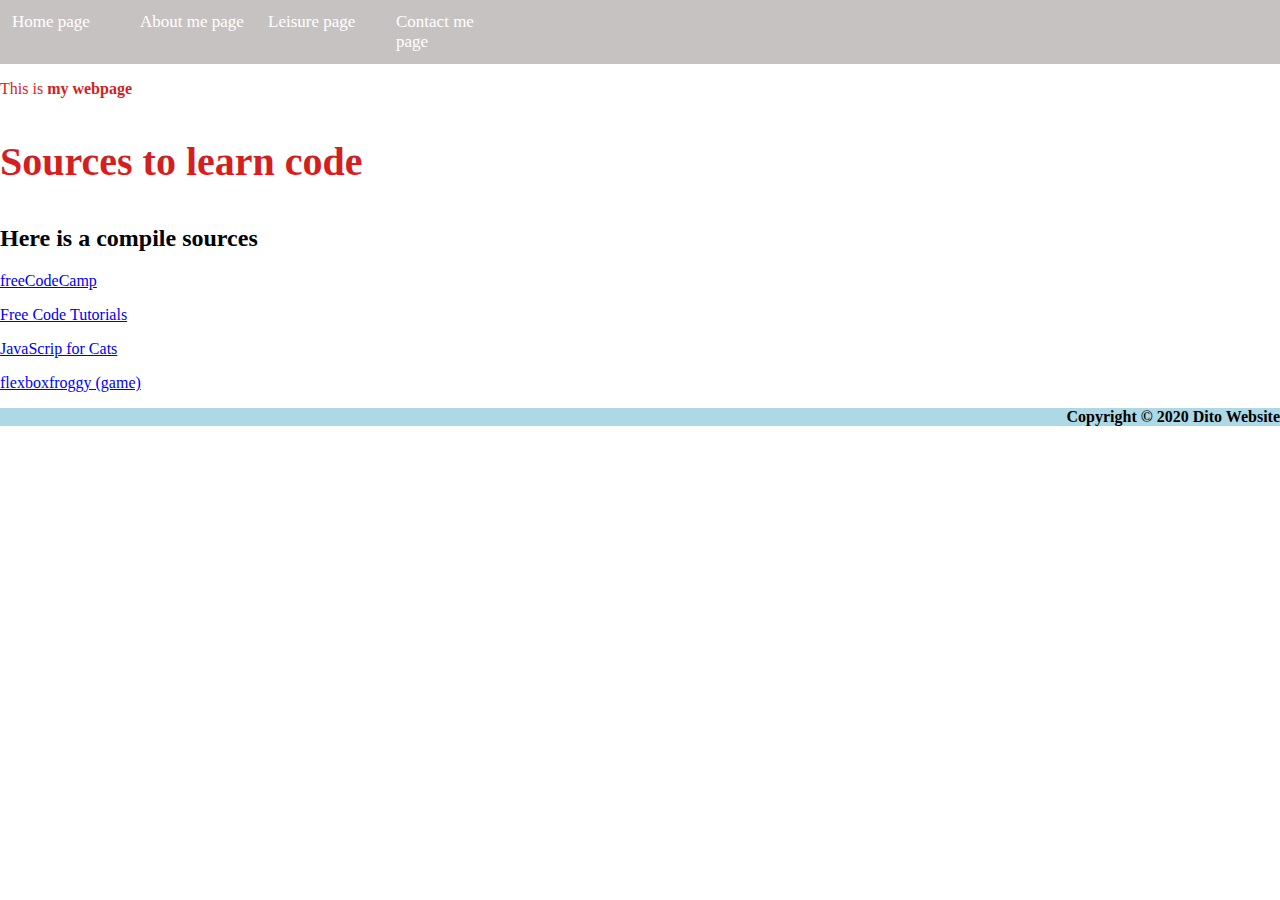
<file: index.html>
<!DOCTYPE html>
<html lang="en">
<head>
    <meta charset="UTF-8">
    <meta name="viewport" content="width=device-width, initial-scale=1.0">
    <link rel="stylesheet" type="text/css" href="main.css">
    
    <title>Dito web</title>
</head>
<body>
   <div class="navbar">
     <a href="index.html"> Home page</a>
     <a href="aboutme.html"> About me page</a>
     <a href="leisure.html">Leisure page</a>
     <a href="contactme.html">Contact me page</a>
   </div>
    <!--
   <div>
     <h1 id="mainHeader">Welcome to my website</h1> 
  </div>-->
  <p class="mainText"> This is <b> my webpage </b></p>
<h3 class="mainText largeText center">Sources to learn code</h3>
<h2>Here is a compile sources</h2>
<p> <a href="https://www.freecodecamp.org/" target="_blank" >freeCodeCamp</a> </p>
<p> <a href="https://www.codeconquest.com/tutorials/" target="_blank">Free Code Tutorials</a></p>
<p> <a href="http://jsforcats.com/"target="_blank">JavaScrip for Cats</a> </p>
<p> <a href="https://flexboxfroggy.com/" target="_blank">flexboxfroggy (game)</a></p>



<div id="footer">
        <p> <b> Copyright © 2020 Dito Website</p>
</div>
</body>
</html>
</file>
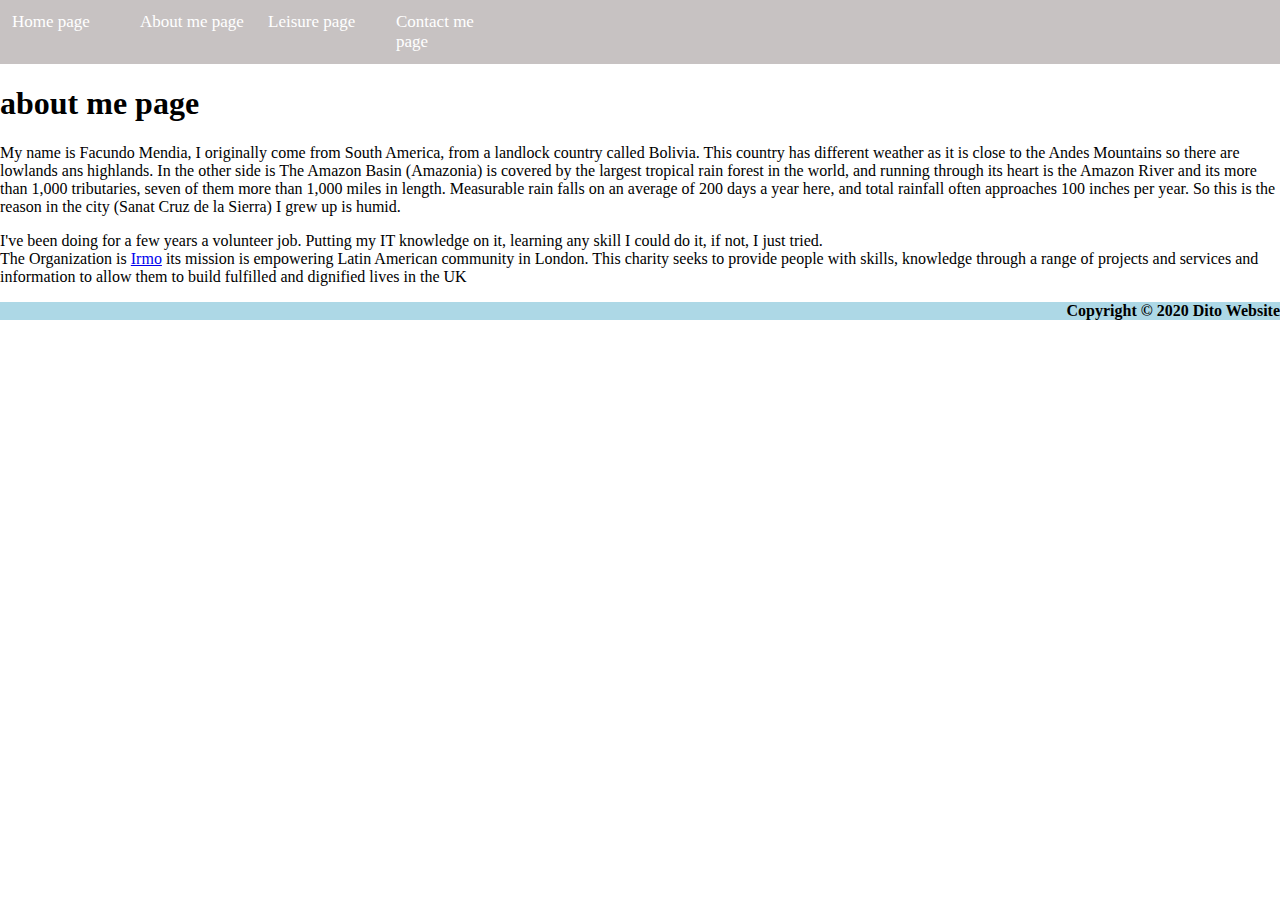
<file: aboutme.html>
<!DOCTYPE html>
<html lang="en">
<head>
    <meta charset="UTF-8">
    <meta name="viewport" content="width=device-width, initial-scale=1.0">
    <link rel="stylesheet" href="main.css">
    
    <title>Dito page</title>
</head>
<body>
    <div class="navbar">
            <a href="index.html"> Home page</a>
            <a href="aboutme.html"> About me page</a>
            <a href="leisure.html">Leisure page</a>
            <a href="contactme.html">Contact me page</a>
         </nav>
    </div>
    <h1>about me page</h1>
    <div>
        <p>My name is Facundo Mendia, I originally come from South America, from a landlock country called Bolivia. This country has different weather as it is close to the Andes Mountains so there are lowlands ans highlands. In the other side is The Amazon Basin (Amazonia) is covered by the largest tropical rain forest in the world, and running through its heart is the Amazon River and its more than 1,000 tributaries, seven of them more than 1,000 miles in length. Measurable rain falls on an average of 200 days a year here, and total rainfall often approaches 100 inches per year. So this is the reason in the city (Sanat Cruz de la Sierra) I grew up is humid. </p>                     
        <p>I've been doing for a few years a volunteer job. Putting my IT knowledge on it, learning any skill I could do it, if not, I just tried. <br> The Organization is <a href="http://irmo.org.uk/" target="_blank">Irmo</a> its mission is empowering Latin American community in London. This charity seeks to provide people with skills, knowledge through a range of projects and services and information to allow them to build fulfilled and dignified lives in the UK <br> </p>
        <div id="footer">
            <p> <b> Copyright © 2020 Dito Website</b> </p>
    </div> 

</body>
</html>
</file>
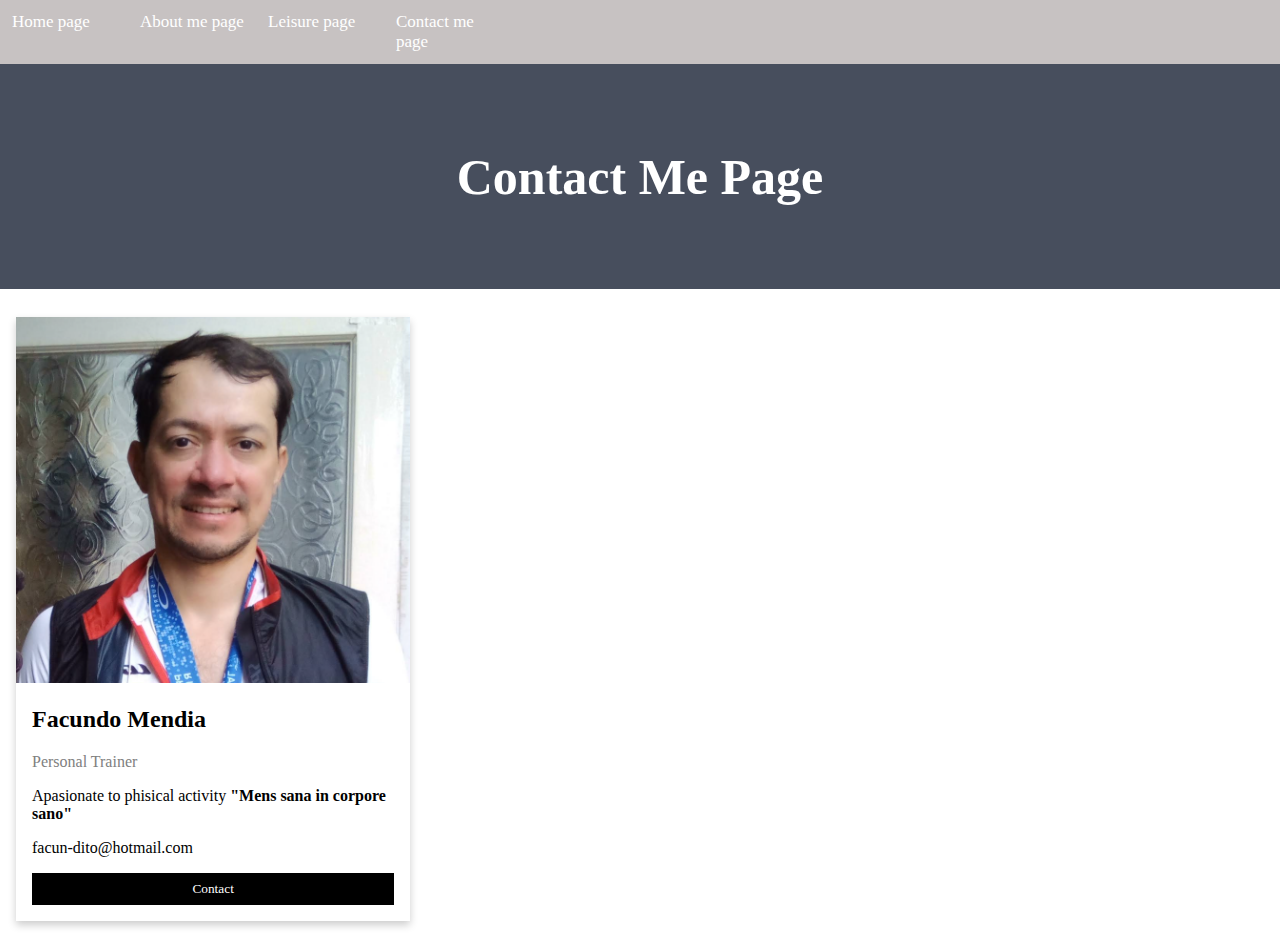
<file: contactme.html>
<!DOCTYPE html>
<html lang="en">
<head>
    <meta charset="UTF-8">
    <meta name="viewport" content="width=device-width, initial-scale=1.0">
    <link rel="stylesheet" href="main.css">
    <title>Dito Website</title>
</head>
<body>
    <div class="navbar">
        <a href="index.html"> Home page</a>
        <a href="aboutme.html"> About me page</a>
        <a href="leisure.html">Leisure page</a>
        <a href="contactme.html">Contact me page</a>
    </div>
    
    <div class="heading-section">
        <h1>Contact Me Page</h1>
      </div>
      
      <h2 style="text-align:center"></h2>
      <div class="row">
        <div class="column">
          <div class="card">
            <img src="images/Dito.png" alt="Dito" style="width:100%">
            <div class="container">
              <h2>Facundo Mendia</h2>
              <p class="title">Personal Trainer</p>
              <p>Apasionate to phisical activity <b> "Mens sana in corpore sano"</b></p>
              <p>facun-dito@hotmail.com</p>
              <p><button class="button">Contact</button>
            <a href="mailto:facun-dito@hotmail.com"></a>
            </p>
            </div>
          </div>
        </div>
    
    
    
    
    <!--- 
    
    
    
    <div>
        <h3>contact me page</h1>
        <address>
        <button type="button" >email me</button>
        </address>
    </div>
    
    
    <address>
        Email to <a href="mailto:facun-dito@hotmail.com"> Facundo M</a>
    
    
    
        <div id="footer">
            <p> <b> Copyright © 2020 Dito Website</p>
    </div>
-->





</body>
</html>
</file>
<file: main.css>
*{
    font-family: 'Lora', serif;
font-family: 'Rowdies', cursive;
}
/*
body {
    /*background-color: aqua;
    background-image: url("images/road\ bike.jpg");
} */
/* Style the navigation menu */
.navbar {
    width: 100%;
    background-color: rgb(199, 194, 194);
    overflow: auto;
  }
  /* Navigation links */
.navbar a {
    float: left;
    padding: 12px;
    color: white;
    text-decoration: none;
    font-size: 17px;
    width: 10%; 
    text-align: left;
}
/*h1 {
    color:red;
    font-size: 60px;
}*/
h3 {
    font-size: 40px;
    color: red;
}
.mainText{
    color: rgb(211, 31, 31);
    text-align: left;
}
.largeText {
    font-size: 40px;

}
#mainHeader{
    background-color:#474e5d;
    color: rgb(241, 207, 214);
    text-align: center;
    font-size: 60px;
}
img {
    width: 20%;
}

/* pictures borders */
#evanscyclesImg{
    border: red solid 3px;
    margin: 0px 50px 0px 50px;
    padding: 25px 20px 25px 20px;
}
#cyclesImg{
    border: red solid 3px;
    margin: 0px 50px 0px 50px;
    padding: 25px 20px 25px 20px;
}
#decaImg{
    border: red solid 3px;
    margin: 0px 50px 0px 50px;
    padding: 25px 20px 25px 20px;
}


#mainImages{
    border: red solid 10px;
    height: 150px;
    width: 100%;
}
#footer{
    background-color: lightblue;
    text-align: right;
}


.fix{
    height: 200px;
    display: block;
    margin-left: auto;
    margin-right: auto;
}
details > summary {
    padding: 4px;
    width: 200px;
    background-color: rgb(111, 179, 211);
    border: royalblue;
    box-shadow: 1px 1px 2px #bbbbbb;
}

details > p {
    background-color: #bad4e4cc;
    padding: 4px;
    margin: 0;
    box-shadow: 1px 1px 2px #0930b363;
}









body {
    font-family: Arial, Helvetica, sans-serif;
    margin: 0;
  }
  
  html {
    box-sizing: border-box;
  }
  
  *, *:before, *:after {
    box-sizing: inherit;
  }
  
  .column {
    float: left;
    width: 33.3%;
    margin-bottom: 16px;
    padding: 0 8px;
  }
  
  .card {
    box-shadow: 0 4px 8px 0 rgba(0, 0, 0, 0.2);
    margin: 8px;
  }
  
  .heading-section {
    padding: 50px;
    text-align: center;
    background-color: #474e5d;
    color: white;
    font-size: 25px;
}
  
  .container {
    padding: 0 16px;
  }
  
  .container::after, .row::after {
    content: "";
    clear: both;
    display: table;
  }
  
  .title {
    color: grey;
  }
  
  .button {
    border: none;
    outline: 0;
    display: inline-block;
    padding: 8px;
    color: white;
    background-color: #000;
    text-align: center;
    cursor: pointer;
    width: 100%;
  }
  
  .button:hover {
    background-color: #555;
  }
  
  @media screen and (max-width: 650px) {
    .column {
      width: 100%;
      display: block;
    }
  }
</file>
